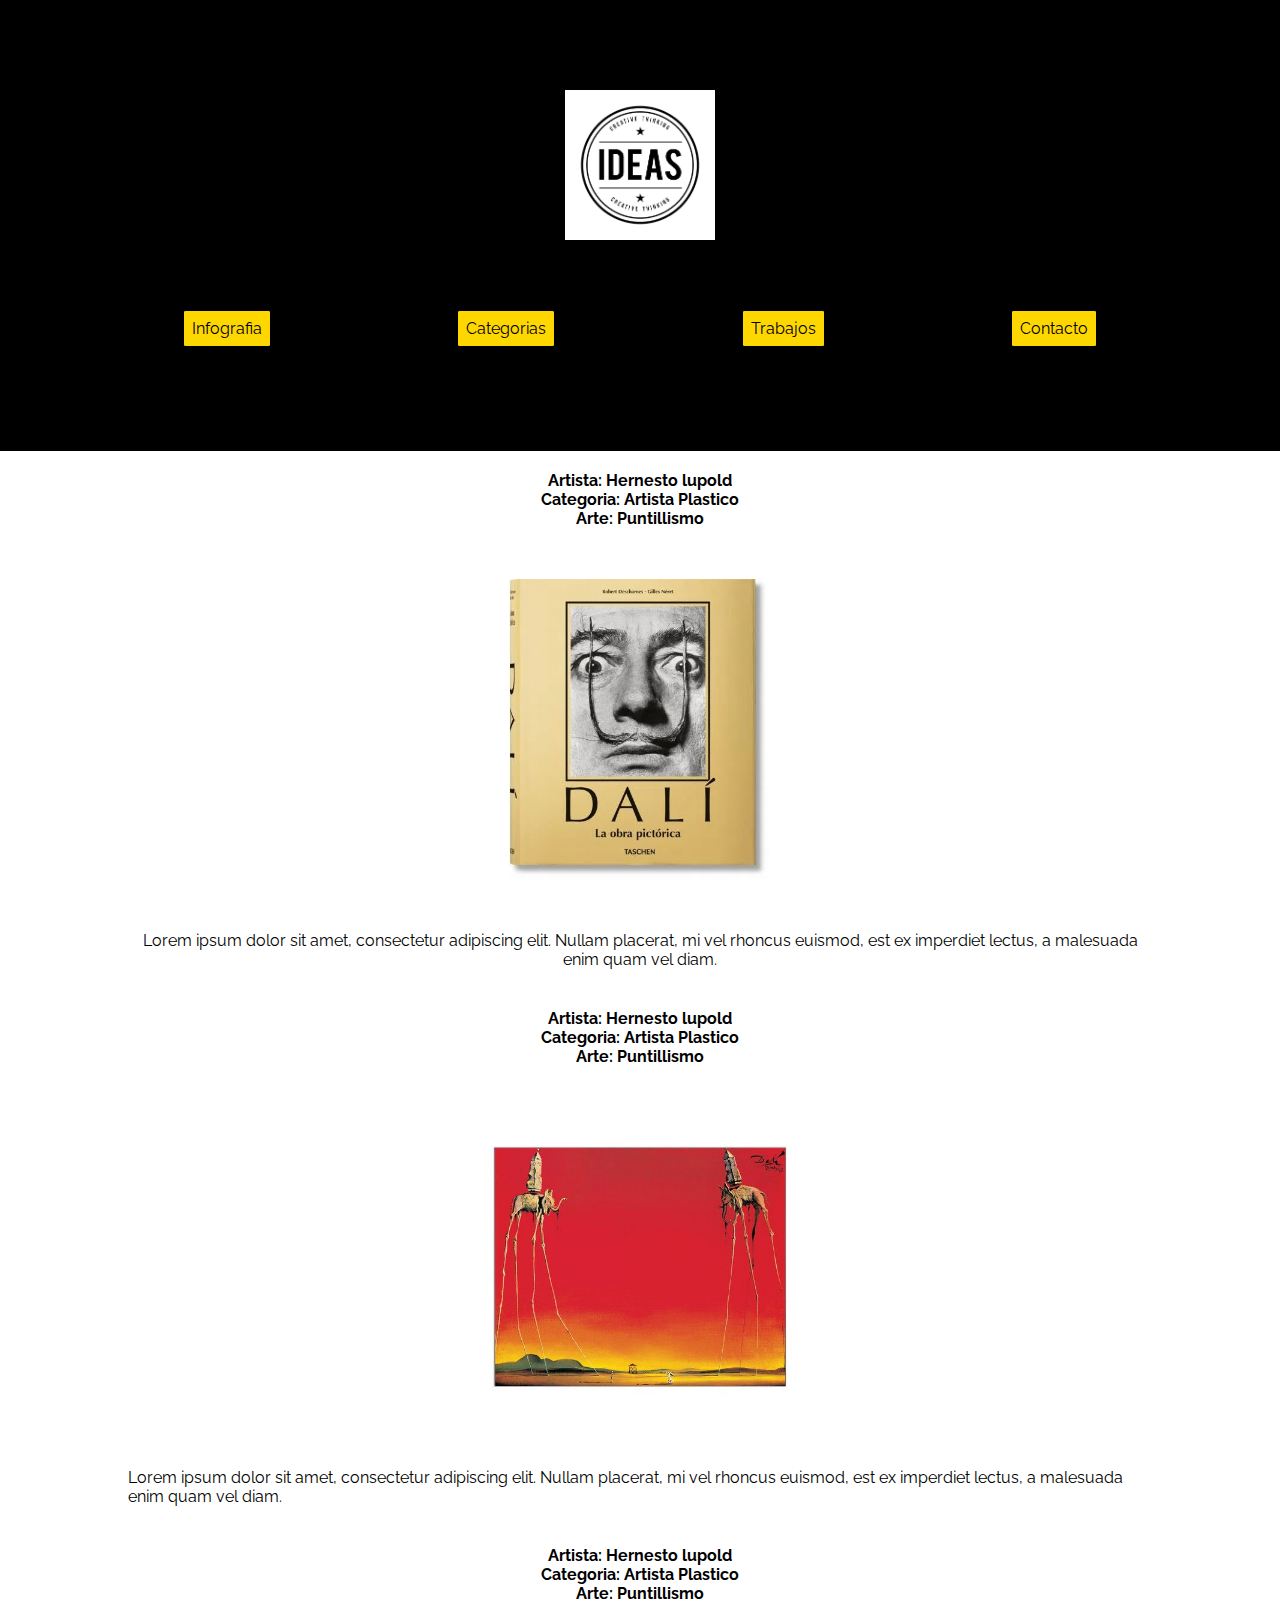
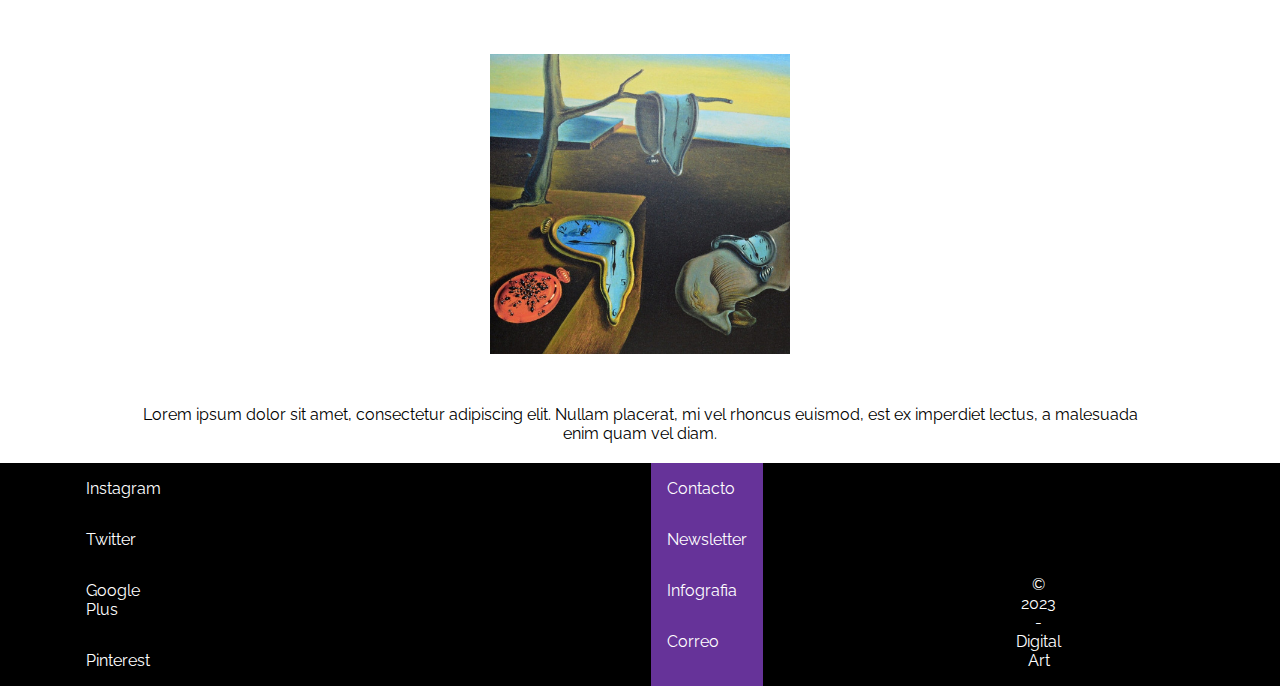
<file: index.html>
<!DOCTYPE html>
<html lang="en">
<head>
    <meta charset="UTF-8">
    <meta http-equiv="X-UA-Compatible" content="IE=edge">
    <meta name="viewport" content="width=device-width, initial-scale=1.0">
    <title>Home</title>
    <link rel="stylesheet" type="text/css" href="styles.css">
    <link rel="preconnect" href="https://fonts.googleapis.com">
    <link rel="preconnect" href="https://fonts.gstatic.com" crossorigin>
    <link href="https://fonts.googleapis.com/css2?family=Raleway:wght@200;500&display=swap" rel="stylesheet">

</head>

<body>
    <header>

        <div class="logo-container">
            <a href="index.html">
            <img src="./img/logoGenerico3.png" alt="logo">
            </a>
        </div>  
        
        <nav>
            <ul>
        <li><a href="infografia.html">Infografia</a></li>
        <li><a href="categorias.html">Categorias</a></li>
        <li><a href="trabajos.html">Trabajos</a></li>
        <li><a href="contacto.html">Contacto</a></li>
            </ul>
        </nav>

    </header>

<main>
    <div class="padre">

    <div class="box">
    <h1>Artista: Hernesto lupold</h1>
    <h2>Categoria: Artista Plastico</h2>
    <h3>Arte: Puntillismo</h3>

    <img class="imgmain" src="./img/dali1.webp" alt="imagen">

    <p>Lorem ipsum dolor sit amet, consectetur adipiscing elit.
    Nullam placerat, mi vel rhoncus euismod, est ex imperdiet
    lectus, a malesuada enim quam vel diam.</p>
</div>


<div class="box1">
    <h1>Artista: Hernesto lupold</h1>
    <h2>Categoria: Artista Plastico</h2>
    <h3>Arte: Puntillismo</h3>

    <img class="imgmain1" src="./img/dali2.jpg" alt="imagen">

    <p>Lorem ipsum dolor sit amet, consectetur adipiscing elit.
    Nullam placerat, mi vel rhoncus euismod, est ex imperdiet
    lectus, a malesuada enim quam vel diam.</p>
</div>

<div class="box"2>
    <h1>Artista: Hernesto lupold</h1>
    <h2>Categoria: Artista Plastico</h2>
    <h3>Arte: Puntillismo</h3>

    <img class="imgmain2" src="./img/dali3.jpg" alt="imagen">

    <p>Lorem ipsum dolor sit amet, consectetur adipiscing elit.
    Nullam placerat, mi vel rhoncus euismod, est ex imperdiet
    lectus, a malesuada enim quam vel diam.</p>
</div>

</div>

</main>


<footer>


    <div class="divpadre">

    <div class="footSection">
    <ul class="cont">
        <li><a href="#">Instagram</a></li>
        <li><a href="#">Twitter</a></li>
        <li><a href="#">Google Plus</a></li>
        <li><a href="#">Pinterest</a></li>
    </ul>
    </div>
    

    <div class="footSection2">
    <ul class="cont2">
        <li><a href="#">Contacto</a></li>
        <li><a href="#">Newsletter</a></li>
        <li><a href="#">Infografia</a></li>
        <li><a href="#">Correo</a></li>
    </ul>
    </div>


    <div  class="copyR">
    <ul>
        <li>&copy; 2023 - Digital Art</li>
    </ul>
    </div>

    </div>

</footer>
</body>
</html>
</file>
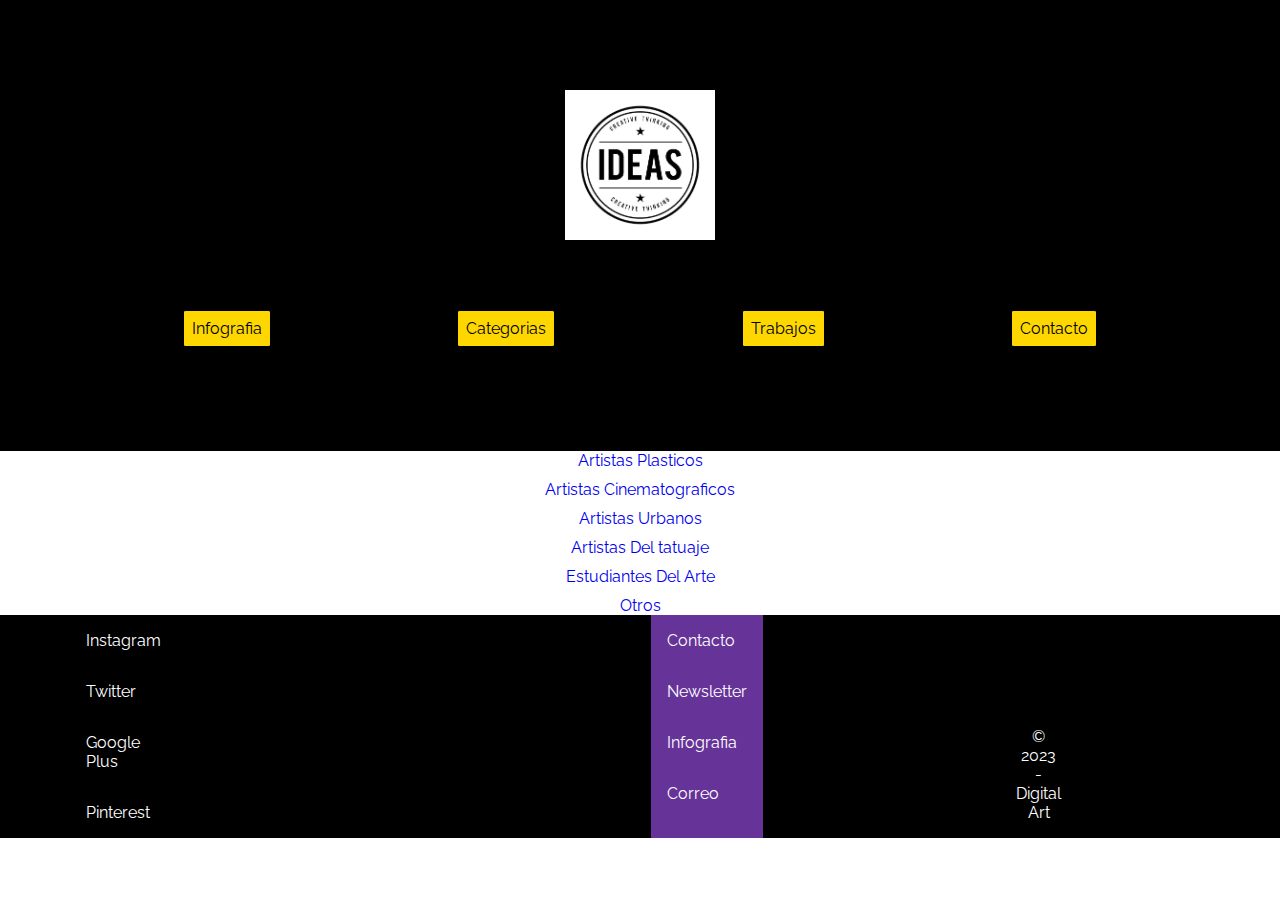
<file: categorias.html>
<!DOCTYPE html>
<html lang="en">
<head>
    <meta charset="UTF-8">
    <meta http-equiv="X-UA-Compatible" content="IE=edge">
    <meta name="viewport" content="width=device-width, initial-scale=1.0">
    <title>Categorias</title>
    <link rel="stylesheet" type="text/css" href="styles.css">
    <link rel="preconnect" href="https://fonts.googleapis.com">
    <link rel="preconnect" href="https://fonts.gstatic.com" crossorigin>
    <link href="https://fonts.googleapis.com/css2?family=Raleway:wght@200;500&display=swap" rel="stylesheet">

</head>

<body>

    <header>
    
        <div class="logo-container">
            <a href="index.html">
            <img src="./img/logoGenerico3.png" alt="logo">
            </a>
        </div>  

            <nav>
                <ul>
            <li><a href="infografia.html">Infografia</a></li>
            <li><a href="categorias.html">Categorias</a></li>
            <li><a href="trabajos.html">Trabajos</a></li>
            <li><a href="contacto.html">Contacto</a></li>
                </ul>
            </nav>

    </header>

    <main>
        <section>
            <article>
                <ul class="custom-list">
                    <li>
                        <a href="trabajos.html">Artistas Plasticos</a>
                    </li>
                    <li>
                        <a href="trabajos.html">Artistas Cinematograficos</a>
                    </li>
                    <li>
                        <a href="trabajos.html">Artistas Urbanos</a>
                    </li>
                    <li>
                        <a href="trabajos.html">Artistas Del tatuaje</a>
                    </li>
                    <li>
                        <a href="trabajos.html">Estudiantes Del Arte</a>
                    </li>
                    <li>
                        <a href="trabajos.html">Otros</a>
                    </li>
                </ul>
            </article>
        </section>
    </main>

    <footer>


        <div class="divpadre">

        <div class="footSection">
        <ul class="cont">
            <li><a href="#">Instagram</a></li>
            <li><a href="#">Twitter</a></li>
            <li><a href="#">Google Plus</a></li>
            <li><a href="#">Pinterest</a></li>
        </ul>
        </div>
        

        <div class="footSection2">
        <ul class="cont2">
            <li><a href="#">Contacto</a></li>
            <li><a href="#">Newsletter</a></li>
            <li><a href="#">Infografia</a></li>
            <li><a href="#">Correo</a></li>
        </ul>
        </div>


        <div  class="copyR">
        <ul>
            <li>&copy; 2023 - Digital Art</li>
        </ul>
        </div>

        </div>

    </footer>
    
</body>
</html>
</file>
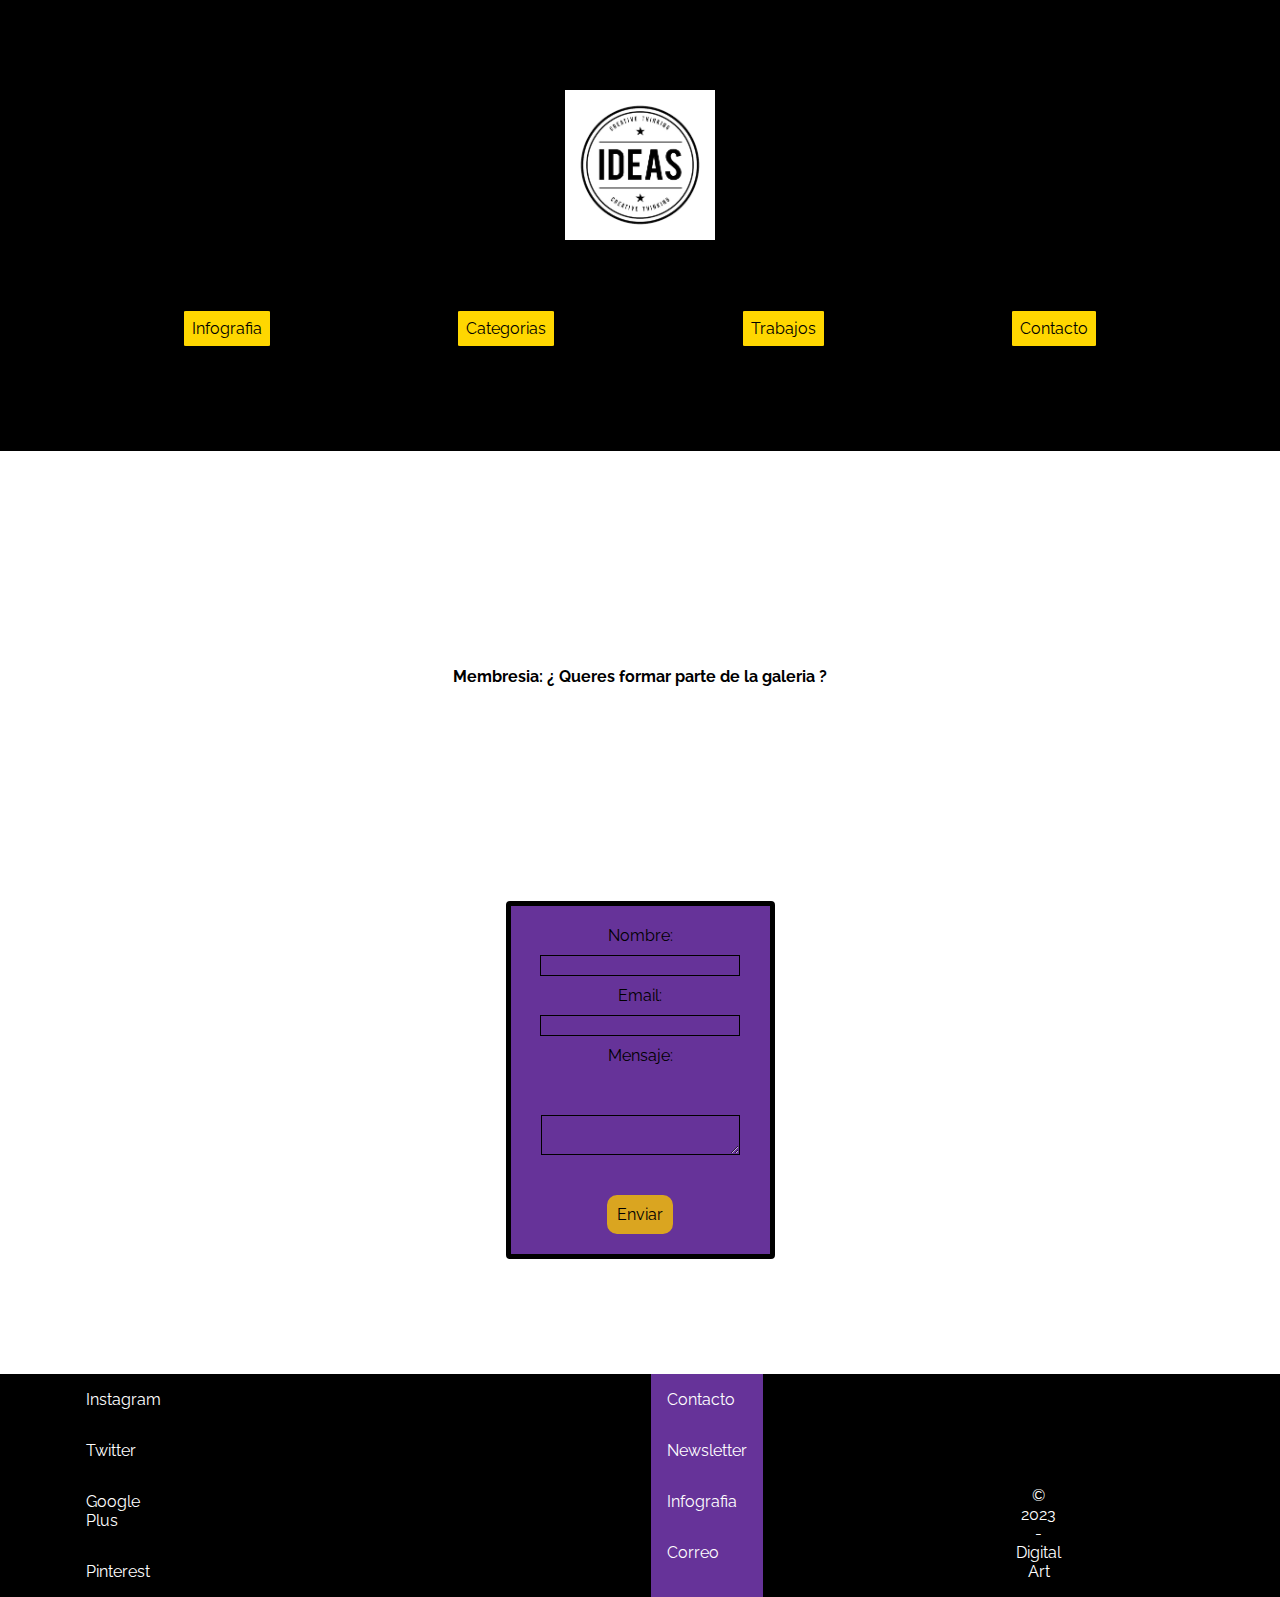
<file: contacto.html>
<!DOCTYPE html>
<html lang="en">
<head>
    <meta charset="UTF-8">
    <meta http-equiv="X-UA-Compatible" content="IE=edge">
    <meta name="viewport" content="width=device-width, initial-scale=1.0">
    <title>Home</title>
    <link rel="stylesheet" type="text/css" href="styles.css">
    <link rel="preconnect" href="https://fonts.googleapis.com">
    <link rel="preconnect" href="https://fonts.gstatic.com" crossorigin>
    <link href="https://fonts.googleapis.com/css2?family=Raleway:wght@200;500&display=swap" rel="stylesheet">

</head>
<body>
    <header>

        <div class="logo-container">
            <a href="index.html">
            <img src="./img/logoGenerico3.png" alt="logo">
            </a>
        </div>   

        <nav>
            <ul>
        <li><a href="infografia.html">Infografia</a></li>
        <li><a href="categorias.html">Categorias</a></li>
        <li><a href="trabajos.html">Trabajos</a></li>
        <li><a href="contacto.html">Contacto</a></li>
            </ul>
        </nav>

    </header>
    <main>

        <div class="h1form">
            <h1>
                Membresia: ¿ Queres formar parte de la galeria ?
            </h1>
            </div>

            <div class="div-form">
                <form class="formulario">
                    
                    <label class="label-nombre" for="nombre">Nombre:</label>
                    <input type="text" id="nombre" name="nombre" required> 

                    <label class="label-email" for="email">Email:</label>
                    <input type="email" id="email" name="email" required>   

                    <label class="label-mensaje" for="mensaje">Mensaje:</label>
                    <textarea id="mensaje" name="mensaje" required></textarea>                  
                    <button class="button" type="submit">Enviar</button>

                </form>
            </div>

    </main>
    
    <footer>


        <div class="divpadre">

        <div class="footSection">
        <ul class="cont">
            <li><a href="#">Instagram</a></li>
            <li><a href="#">Twitter</a></li>
            <li><a href="#">Google Plus</a></li>
            <li><a href="#">Pinterest</a></li>
        </ul>
        </div>
        

        <div class="footSection2">
        <ul class="cont2">
            <li><a href="#">Contacto</a></li>
            <li><a href="#">Newsletter</a></li>
            <li><a href="#">Infografia</a></li>
            <li><a href="#">Correo</a></li>
        </ul>
        </div>


        <div  class="copyR">
        <ul>
            <li>&copy; 2023 - Digital Art</li>
        </ul>
        </div>

        </div>

    </footer>
</body>
</html>
</file>
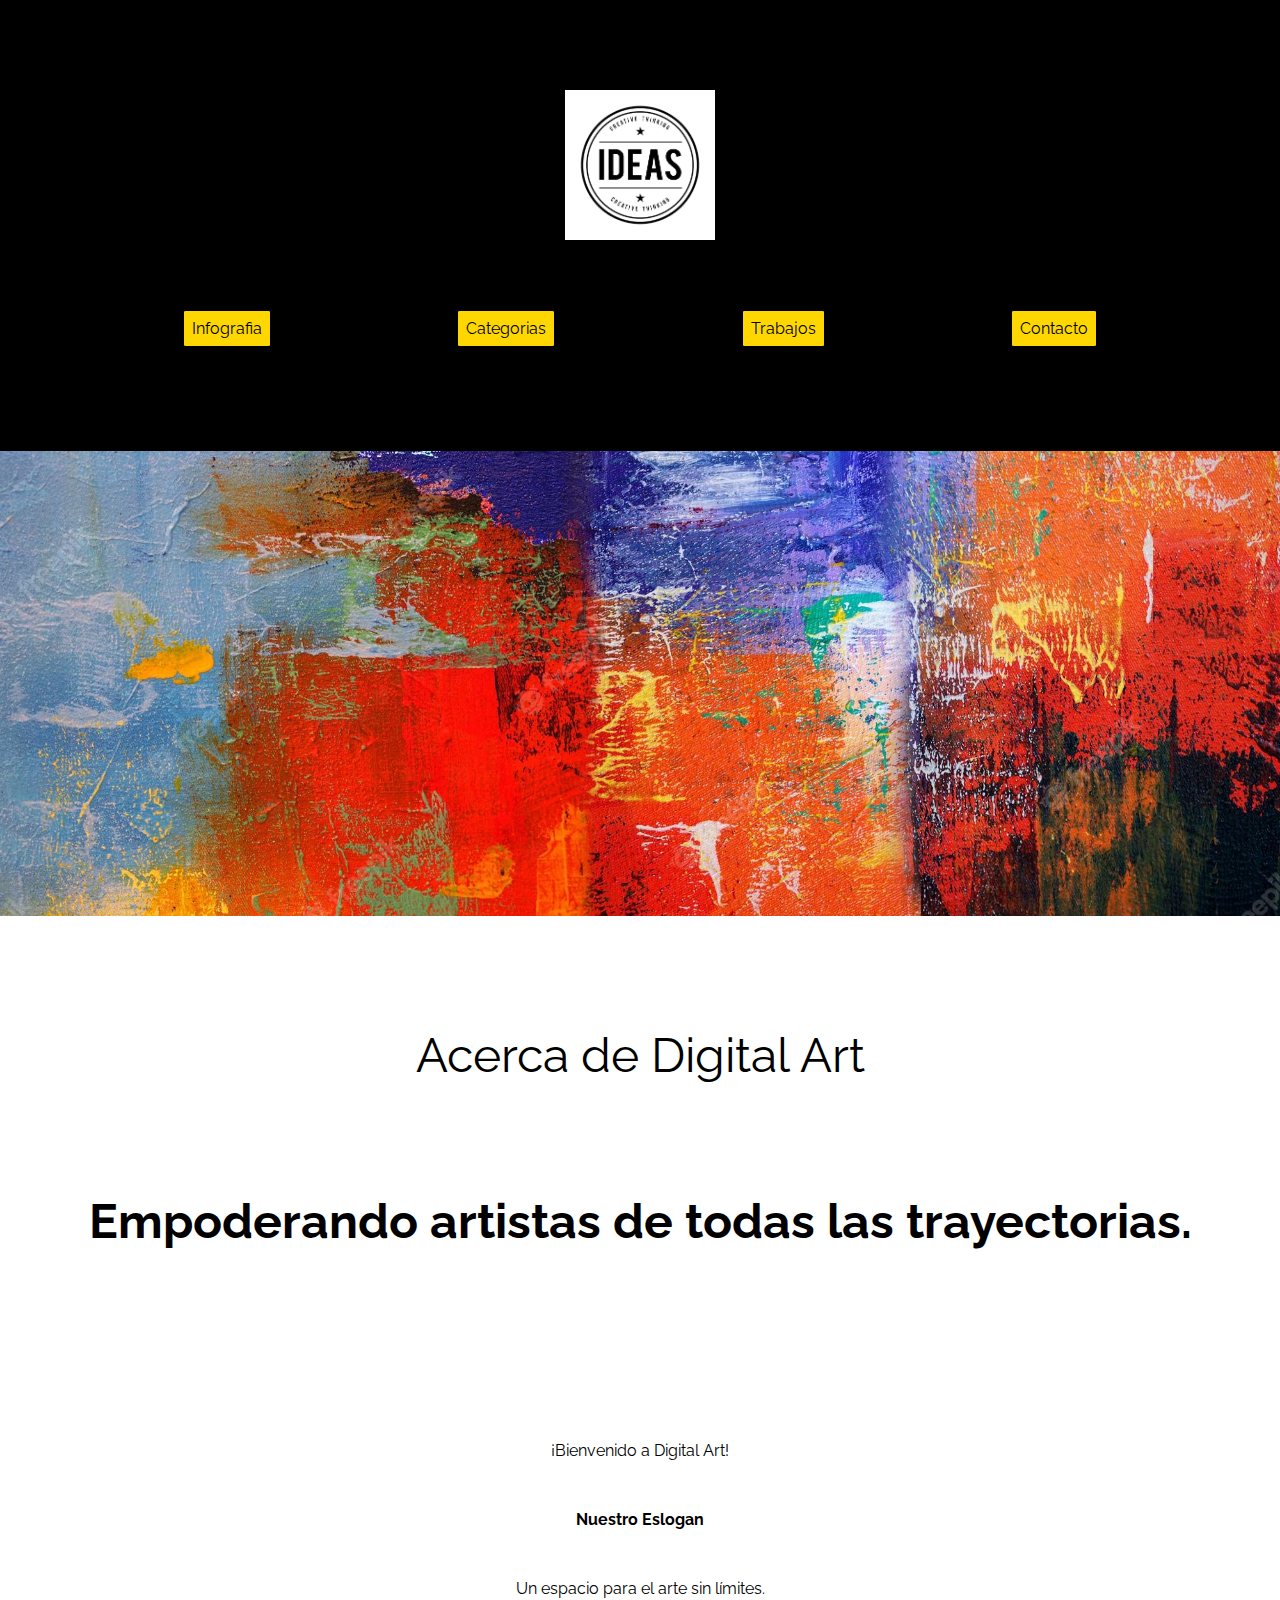
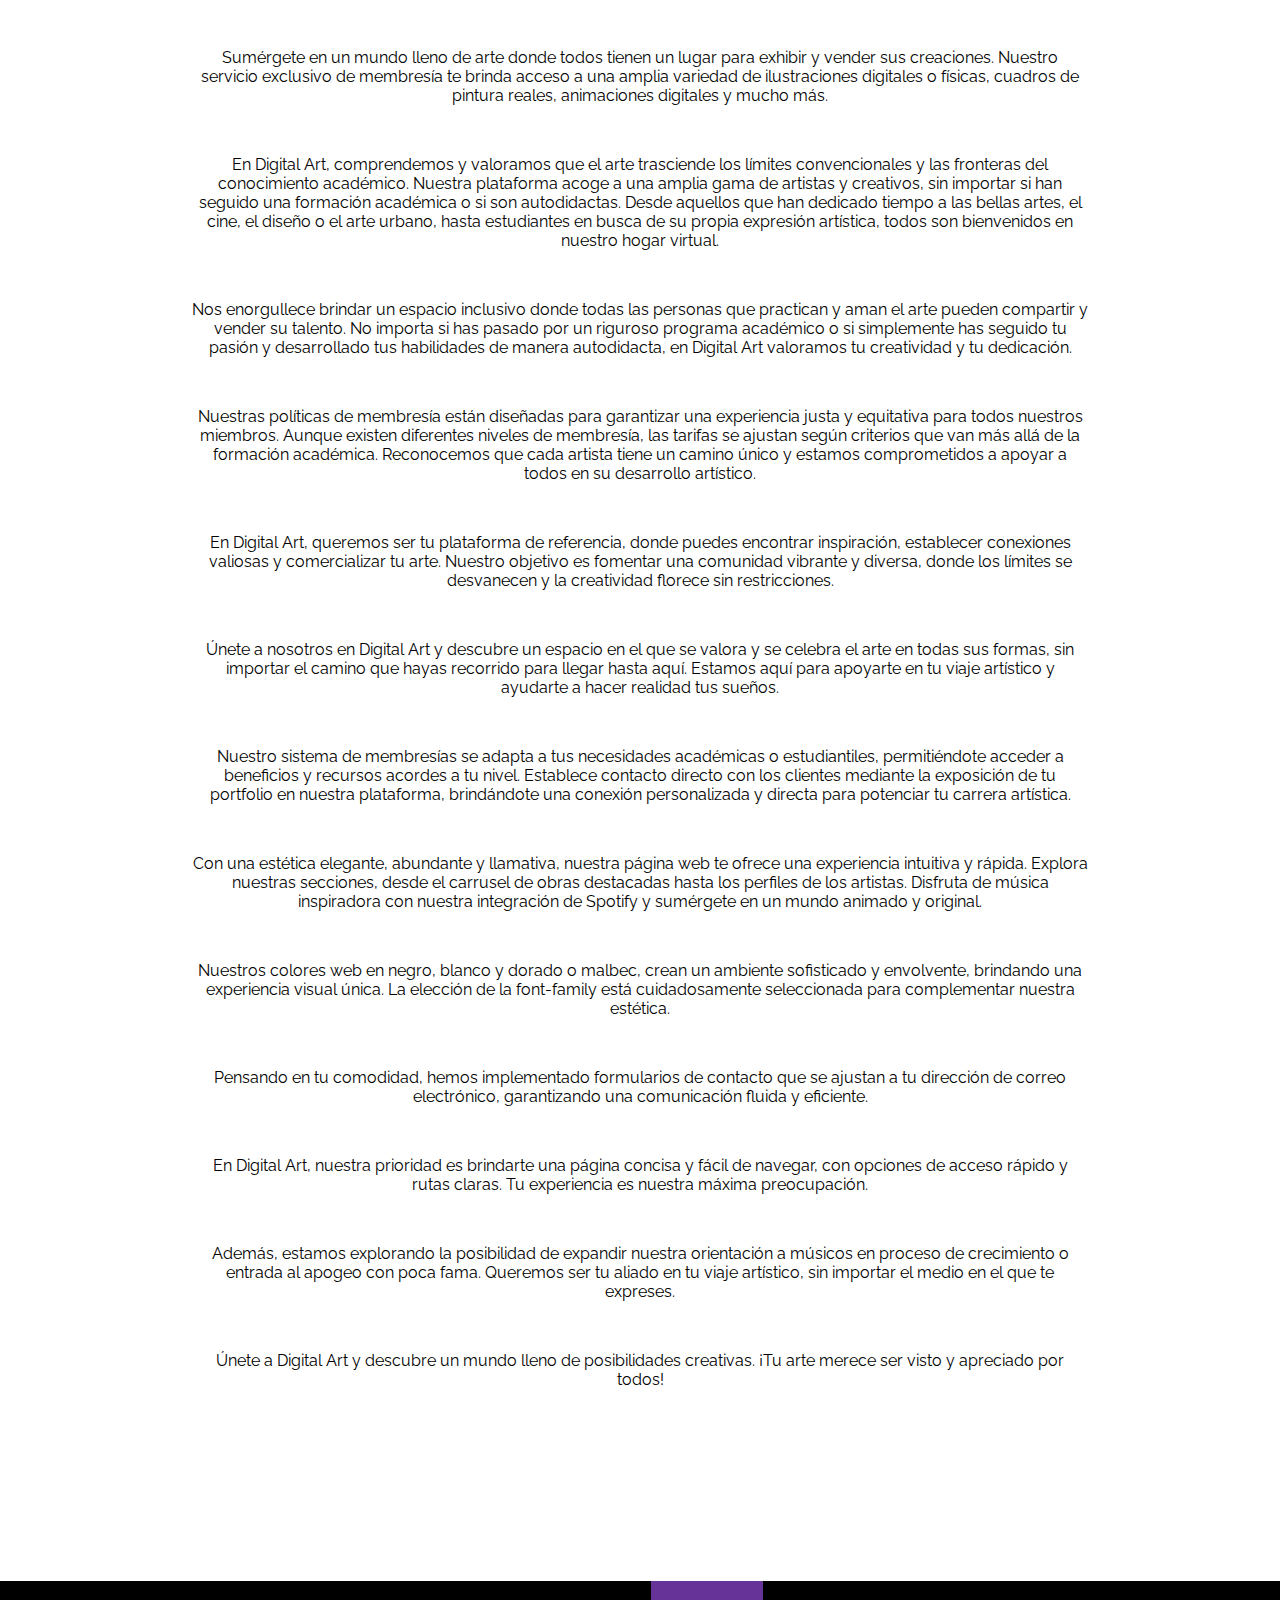
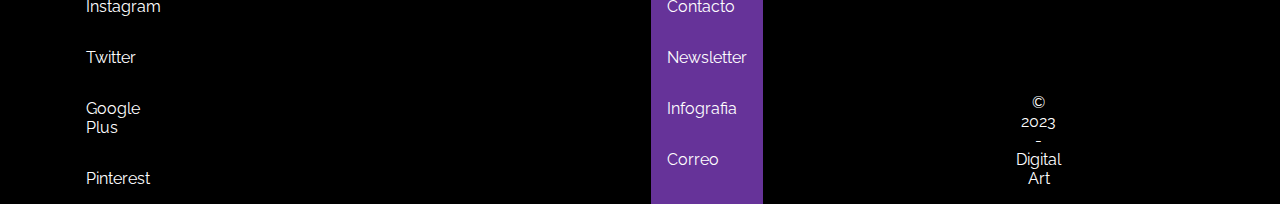
<file: infografia.html>
<!DOCTYPE html>
<html lang="en">
<head>
    <meta charset="UTF-8">
    <meta http-equiv="X-UA-Compatible" content="IE=edge">
    <meta name="viewport" content="width=device-width, initial-scale=1.0">
    <title>Infografia</title>
    <link rel="stylesheet" href="styles.css">
    <link rel="preconnect" href="https://fonts.googleapis.com">
    <link rel="preconnect" href="https://fonts.gstatic.com" crossorigin>
    <link href="https://fonts.googleapis.com/css2?family=Raleway:wght@200;500&display=swap" rel="stylesheet">
</head>
<body>
    <header>

        <div class="logo-container">
            <a href="index.html">
            <img src="./img/logoGenerico3.png" alt="logo">
            </a>
        </div>  

        <nav>
            <ul>
        <li><a href="infografia.html">Infografia</a></li>
        <li><a href="categorias.html">Categorias</a></li>
        <li><a href="trabajos.html">Trabajos</a></li>
        <li><a href="contacto.html">Contacto</a></li>
            </ul>
        </nav>

    </header>

    
    <main>


    <div>    

    <section>

        <picture>
            <source srcset="./img./background" type="imgage/avif">
            <img class="background" src="./img/background.avif" alt="backgroundimg">
        </picture>

    <div class="contenttext">

    <div class="title">

            <div class="acerca">
            Acerca de Digital Art
            </div>

            <h1 class="htitle">Empoderando artistas de todas las trayectorias.</h1>
    </div>
    </div>    
    </section>

    </div>

    <section class="sobreDigital">

        <div class="contenedorp">
        <p>¡Bienvenido a Digital Art! </p>
        <h3>Nuestro Eslogan</h3>
        <p>Un espacio para el arte sin límites.</p>
        
        <p>
            Sumérgete en un mundo lleno de arte donde todos tienen un lugar para exhibir y vender sus creaciones.
            Nuestro servicio exclusivo de membresía te brinda acceso a una amplia variedad de ilustraciones digitales o físicas,
            cuadros de pintura reales, animaciones digitales y mucho más. </p>

<p>En Digital Art, comprendemos y valoramos que el arte trasciende los límites convencionales y las fronteras del conocimiento académico.
    Nuestra plataforma acoge a una amplia gama de artistas y creativos,
    sin importar si han seguido una formación académica o si son autodidactas.
    Desde aquellos que han dedicado tiempo a las bellas artes, el cine, el diseño o el arte urbano, hasta estudiantes
    en busca de su propia expresión artística, todos son bienvenidos en nuestro hogar virtual.</p>

    <p>Nos enorgullece brindar un espacio inclusivo donde todas las personas que practican y aman el arte pueden compartir y vender su talento.
    No importa si has pasado por un riguroso programa académico o si simplemente
    has seguido tu pasión y desarrollado tus habilidades de manera autodidacta, en Digital Art valoramos tu creatividad y tu dedicación.</p>

    <p>Nuestras políticas de membresía están diseñadas para garantizar una experiencia justa y equitativa para todos nuestros miembros.
    Aunque existen diferentes niveles de membresía, las tarifas se ajustan según criterios que van más allá de la formación académica.
    Reconocemos que cada artista tiene un camino único y estamos comprometidos a apoyar a todos en su desarrollo artístico.</p>

    <p>En Digital Art, queremos ser tu plataforma de referencia, donde puedes encontrar inspiración, 
    establecer conexiones valiosas y comercializar tu arte. Nuestro objetivo es fomentar una comunidad vibrante y diversa,
    donde los límites se desvanecen y la creatividad florece sin restricciones.</p>

    <p>Únete a nosotros en Digital Art y descubre un espacio en el que se valora y se celebra el arte en todas sus formas, 
    sin importar el camino que hayas recorrido para llegar hasta aquí. Estamos aquí para apoyarte en tu viaje artístico y ayudarte
    a hacer realidad tus sueños. </p>

<p>Nuestro sistema de membresías se adapta a tus necesidades académicas o estudiantiles,
permitiéndote acceder a beneficios y recursos acordes a tu nivel.
Establece contacto directo con los clientes mediante la exposición de tu portfolio en nuestra plataforma,
brindándote una conexión personalizada y directa para potenciar tu carrera artística. </p>

<p>Con una estética elegante, abundante y llamativa, nuestra página web te ofrece una experiencia intuitiva y rápida. Explora nuestras secciones,
desde el carrusel de obras destacadas hasta los perfiles de los artistas.
Disfruta de música inspiradora con nuestra integración de Spotify y sumérgete en un mundo animado y original. </p>

<p>Nuestros colores web en negro, blanco y dorado o malbec, crean un ambiente sofisticado y envolvente, brindando una experiencia visual única.
La elección de la font-family está cuidadosamente seleccionada para complementar nuestra estética. </p>

<p>Pensando en tu comodidad, hemos implementado formularios de contacto que se ajustan a tu dirección de correo electrónico,
garantizando una comunicación fluida y eficiente. </p>

<p>En Digital Art, nuestra prioridad es brindarte una página concisa y fácil de navegar,
con opciones de acceso rápido y rutas claras. Tu experiencia es nuestra máxima preocupación. </p>

<p>Además, estamos explorando la posibilidad de expandir nuestra orientación a músicos en proceso de crecimiento o entrada al apogeo con poca fama.
Queremos ser tu aliado en tu viaje artístico, sin importar el medio en el que te expreses. </p>

<p>Únete a Digital Art y descubre un mundo lleno de posibilidades creativas. ¡Tu arte merece ser visto y apreciado por todos! </p>
</div>

    </section>


    </main>

    <footer>


        <div class="divpadre">

        <div class="footSection">
        <ul class="cont">
            <li><a href="#">Instagram</a></li>
            <li><a href="#">Twitter</a></li>
            <li><a href="#">Google Plus</a></li>
            <li><a href="#">Pinterest</a></li>
        </ul>
        </div>
        

        <div class="footSection2">
        <ul class="cont2">
            <li><a href="#">Contacto</a></li>
            <li><a href="#">Newsletter</a></li>
            <li><a href="#">Infografia</a></li>
            <li><a href="#">Correo</a></li>
        </ul>
        </div>


        <div  class="copyR">
        <ul>
            <li>&copy; 2023 - Digital Art</li>
        </ul>
        </div>

        </div>

    </footer>

</body>

</html>
</file>
<file: styles.css>
* {
    margin: 0;
    padding: 0;
    border: 0;
    outline: 0;
    font-size: 100%;
    vertical-align: baseline;
    background: transparent;
    font-family: 'Raleway', sans-serif;
    
  }

  .logo-container {
    text-align: center;
  }
  
  .logo-container img {
    display: block;
    margin: 0 auto;
  }

  .logo-container img {
    display: block;
    margin: 0 auto;
    width: 150px;
    height: auto; 
  }
  


body {
  background-color: none;
}



header {
  background-color:black;
  margin: auto;
  padding: 7%;
}


header img {
width: 9%;
}


header div {

  display: flex;
  justify-content: center;

}



header ul {
  list-style-type: none;
  display: flex;
  justify-content: space-around;
  margin-top: 5%;
}

header li {
  display: flex;
  background-color: gold;
  padding: 8px;
  margin: 1rem;
  border-radius: 2%;
}

header a{
  color: black;
}

header li a {
  text-decoration: none;
}

header li:hover {
  background-color: goldenrod;
}


.box{
  width: 80%;
  margin: 0 auto;
  padding: 20px;
  display: flex;
  align-items: center;
  flex-direction: column;
  text-align: center;
}


.box1{
  width: 80%;
  margin: 0 auto;
  padding: 20px;
  display: flex;
  align-items: center;
  flex-direction: column;
}


.box2{
  width: 80%;
  margin: 0 auto;
  padding: 20px;
  display: flex;
  align-items: center;
  flex-direction: column;
}

.imgmain {
  width: 300px;
  height: 300px;
  margin: 5%;
  
}
.imgmain1 {
  width: 300px;
  height: 300px;
  margin: 5%;
}

.imgmain2 {
  width: 300px;
  height: 300px;
  margin: 5%;
}


.padre {
  display: flex;
  justify-content: space-around;
  align-items: center;
  flex-direction:column;
}


.title{
  font-size: 300%;
  color: black;
  position: relative;
}

.acerca{
  display: flex;
  align-items: center;
  justify-content: center;
  margin: 10%;
}

.title::before{
  position: absolute;
}

.contenttext{
  position: relative;
  display: flex;
  align-items: center;
  justify-content: center;
}

.background {
  max-width: 100%;
  height: 1%;
  width: 100%;
  display: flex;
}

.sobreDigital {
text-align: center;
margin: 15%;
color: black;
}


.footSection {
background-color: none;
display: flex;
margin-right: 50%;
}

.cont {
  display: flex;
  flex-direction: column;
  margin-left: 70px;
  
}

.footSection2 {
background-color:rebeccapurple;
display: flex;
margin-left: 50%;
}

.cont2 {
  display: flex;
  flex-direction: column;
  
}

.divpadre {
  display: flex;
  justify-content: space-between;
}

footer li {
  background-color: transparent;
  margin: 1rem;
  color: white;
  list-style-type: none;
  display: flex;
}

footer a {
  color: white;
  text-decoration: none;
}



.copyR {
  text-decoration: goldenrod;
  text-align: center;
  display: flex;
  justify-content: flex-end;
  align-items: flex-end;
  margin-left: 50%;
}


footer {  
  background-color: black;
  display: flex;
}

.footer-line {
  background-color: white;
}

.bg-primary {
  background-color: black;
}

.h1form {
  display: flex;
  align-items: center;
  justify-content: center;
  min-height: 50vh;
}

.h1form h1 {
  text-align: center;
}

.formulario {
  text-align: center;
}

.formulario button {
  margin-top: 10px; 
  background-color: goldenrod;
}


.custom-list {
  list-style-type: none;
  padding: 0;
}

.custom-list li {
  margin-bottom: 10px;
  text-align: center;
}

.custom-list li a {
  display: block;
  text-decoration: none;
}

.custom-list li:last-child {
  margin-bottom: 0;
}

.contenedorp {
    display: grid;
    grid-template-columns: repeat(1, 1fr); /* Cambiar el número de columnas aquí */
    grid-row-gap: 50px; /* Ajustar la distancia entre filas aquí */
  }

.category-link {
  margin-bottom: 15%;
}

  .formulario{
    display: flex;
    align-items: center;
    justify-content: space-between;
    flex-direction: column;
    margin-bottom: 115px;
    background-color: rebeccapurple;
    border: 5px solid;
    border-radius: 4px;
  }

  .div-form{
    display: flex;
    justify-content: center;
  }

.h1form {
  display: flex;
  justify-content: center;
}

.button {
  display: flex;
  background-color: goldenrod;
  border: 10px solid;
  border-radius: 10px;
  margin-bottom: 10px;
  border-color: goldenrod;
  margin-bottom: 20px;
}

/* no funciona */
.button :hover {
  background-color: gold;
}

#mensaje {
  display: flex;
  border: 1px solid;
  margin: 30px;
  background-color: rebeccapurple;
  text-align: center;
}

.label-mensaje {
  display: flex;
  margin-bottom: 20px;
  margin-top: 10px;
}

#email {
  display: flex;
  border: 1px solid;
  margin: auto;
  background-color: rebeccapurple;
  text-align: center;
}

.label-email {
  display: flex;
  margin-bottom: 10px;
  margin-top: 10px;
}

#nombre {
  display: flex;
  border: 1px solid;
  margin: auto;
  background-color: rebeccapurple;
  text-align: center;
}

.label-nombre {
  display: flex;
  margin-bottom: 10px;
  margin-top: 20px;
}

.artistasplasticos-title {
  margin-top: 10%;
  margin-bottom: 10%;
  margin-left: 25%;
  background-color: rebeccapurple;
  border-radius: 15px 15px 15px 15px;
  width: 50%;
}

.artistasplasticos-grid {
  display: grid;
  grid-template-columns: repeat(2, 1fr);
  gap: 20px;
  justify-items: center;
  align-items: center;
  text-align: center;
}













.artcine {
  width: 50%;
  margin-top: 10%;
  margin-bottom: 10%;
  margin-left: 25%;
  background-color: rebeccapurple;
  border-radius: 15px 15px 15px 15px;
}


.ilustracion-end {
  max-width: 100%;
  max-height: 100%;
  width: auto;
  height: auto;
}

.video-mano video {
  max-width: 100%;
  max-height: 100%;
  width: auto;
  height: auto;
  margin-top: 65px;
}

.animacionhand-title {
  margin-bottom: 15%;
  background-color: rebeccapurple;
  border-radius: 10%;
  color: white;
}


.artisthomerobotet {
  margin-bottom: 5%;
  background-color: rebeccapurple;
  border-radius: 10%;
  color: white;
}

.animate__heartBeat {
  animation-duration: 2s;
  animation-delay: 0.5s; /* Retraso de 0.5 segundos antes de que comience la animación */
  animation-timing-function: ease-in-out; /* Suaviza los cambios de la animación */
  animation-iteration-count: 3; /* Repite la animación 3 veces */
}

.animacionlost-title {
  margin-bottom: 5%;
  background-color: rebeccapurple;
  border-radius: 10%;
  color: white;
}


.video-lost video {
  max-width: 100%;
  max-height: 100%;
  width: auto;
  height: auto;
  margin-top: 2px;
}

.animacionlost-p {
  margin-bottom: 4%;
}

.ilustracion-lost {
  max-width: 100%;
  max-height: 100%;
  width: auto;
  height: auto;
}

.artistascine-grid {
  display: grid;
  grid-template-columns: repeat(2, 1fr); /* Dos columnas de igual tamaño */
  grid-template-rows: repeat(2, 1fr); /* Dos filas de igual tamaño */
  gap: 80px; /* Espacio entre los elementos */
  margin-bottom: 15%;
  margin-top: 15%;
}

.boxm {
  margin-top: 15%;
  margin-bottom: 50%;
  margin-left: 2%;
  margin-right: 2%;
  font-weight: bold;
  text-decoration: none;
}

.boxm ul {
  text-align: center;
  list-style-type: none;
  padding: 0;
}

.boxm li {
  margin-bottom: 10px;
  text-decoration: none;
}

.boxm li a {
  text-decoration: none;
  color: white;
  font-size: 50px;
  background-color: rebeccapurple;
}


.boxm img {
  width: 100%;
  height: auto;
}

.arttatto-tittle{
  margin-top: 10%;
  margin-bottom: 10%;
  margin-left: 25%;
  background-color: rebeccapurple;
  border-radius: 15px 15px 15px 15px;
  width: 50%;
}


/* Problemas con los <li> <a> despues de usar boostrap para abajo */

.arturbanos-tittle a {
  text-decoration: none;
  list-style-type: none;
  color: white;
  margin-top: 10%;
  margin-bottom: 10%;
  margin-left: 35%;
  background-color: rebeccapurple;
  border-radius: 15px 15px 15px 15px;
  width: 50%;
  font-size: 50px;
}
</file>
